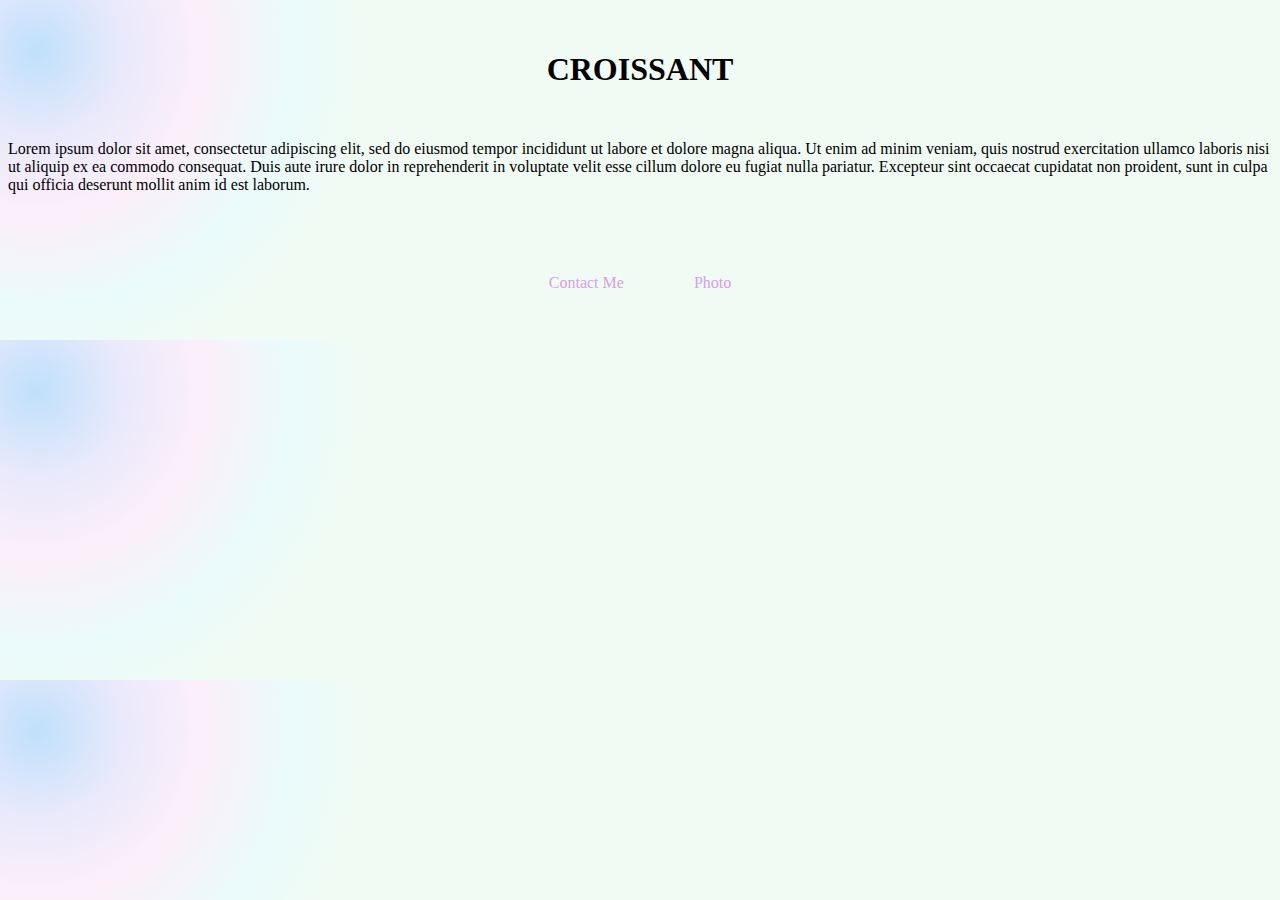
<file: index.html>
<!DOCTYPE html>
<html lang="en">
  <head>
    <meta charset="UTF-8" />
    <meta http-equiv="X-UA-Compatible" content="IE=edge" />
    <meta name="croissant" content="This is a page about croissant and its benefits" />
   <link rel="stylesheet" href="style/design.css" />
    <link
      href="https://cdn.jsdelivr.net/npm/bootstrap@5.2.2/dist/css/bootstrap.min.css"
      rel="stylesheet"
      integrity="sha384-Zenh87qX5JnK2Jl0vWa8Ck2rdkQ2Bzep5IDxbcnCeuOxjzrPF/et3URy9Bv1WTRi"
      crossorigin="anonymous"
    />

    <title>Croissant</title>
  </head>
  <body>
    <h1>Croissant</h1>
    <p>
      Lorem ipsum dolor sit amet, consectetur adipiscing elit, sed do eiusmod
      tempor incididunt ut labore et dolore magna aliqua. Ut enim ad minim
      veniam, quis nostrud exercitation ullamco laboris nisi ut aliquip ex ea
      commodo consequat. Duis aute irure dolor in reprehenderit in voluptate
      velit esse cillum dolore eu fugiat nulla pariatur. Excepteur sint occaecat
      cupidatat non proident, sunt in culpa qui officia deserunt mollit anim id
      est laborum.
    </p>
      <div class="navigation-links">
        <a href="contact.html" class="contact-link">Contact me</a>
        <a href="photo.html" class="photo-link">Photo</a>
      </div>
    </div>
  </body>
</html>
</file>
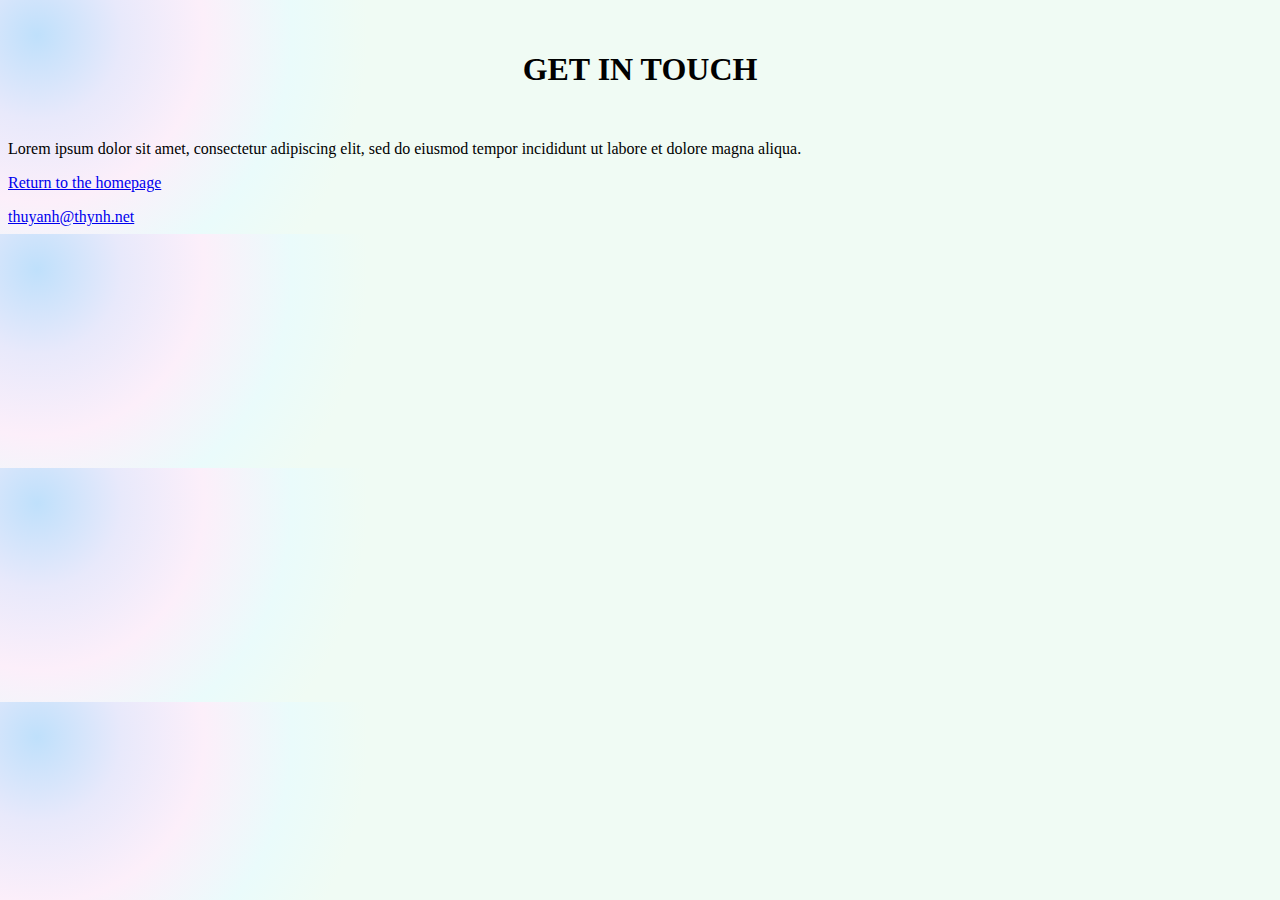
<file: contact.html>
<!DOCTYPE html>
<html lang="en">
  <head>
    <meta charset="UTF-8" />
    <meta http-equiv="X-UA-Compatible" content="IE=edge" />
    <meta name="viewport" content="width=device-width, initial-scale=1.0" />
    <link rel="stylesheet" href="style/design.css" />
    <title>Contact</title>
  </head>
  <body>
    <h1>Get in touch</h1>

    <p>
      Lorem ipsum dolor sit amet, consectetur adipiscing elit, sed do eiusmod
      tempor incididunt ut labore et dolore magna aliqua.
    </p>
    <a href="index.html"><p>Return to the homepage</p></a>
    <a
      href="mailto:thuyanh@thynh.net"
      target="_blank"
      class="email-link"
      title="Email"
    >
      thuyanh@thynh.net
    </a>
  </body>
</html>
</file>
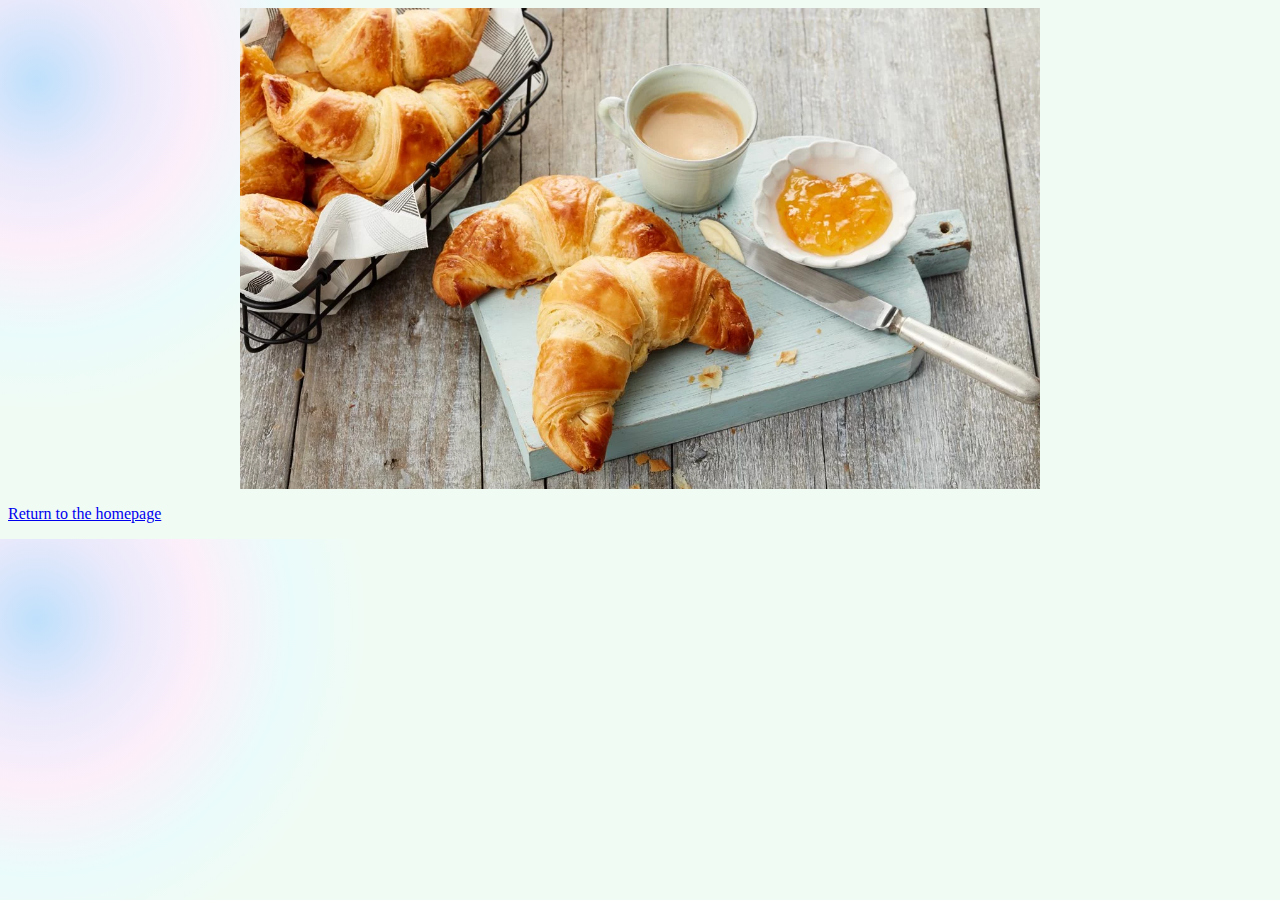
<file: photo.html>
<!DOCTYPE html>
<html lang="en">
  <head>
    <meta charset="UTF-8" />
    <meta http-equiv="X-UA-Compatible" content="IE=edge" />
    <meta name="viewport" content="width=device-width, initial-scale=1.0" />
    <link rel="stylesheet" href="style/design.css" />
    <title>Photo</title>
  </head>
  <body>
    <img src="media/croissants.webp"img-fluid rounded" alt="croissant on table"
    />
    <a href="index.html"><p>Return to the homepage</p></a>
  </body>
</html>
</file>
<file: style/design.css>
:root {
  --primary-color: #d79eee;
  --secondary-color: #f5f2fe;
  --box-shadow: 0 5px 10px rgba(0, 0, 0, 0.3);
  --primary-font: Didot;
}

body {
  background: radial-gradient(
    328px at 2.9% 15%,
    rgb(191, 224, 251) 0%,
    rgb(232, 233, 251) 25.8%,
    rgb(252, 239, 250) 50.8%,
    rgb(234, 251, 251) 77.6%,
    rgb(240, 251, 244) 100.7%
  );
}

img {
  display: block;
  margin: 0 auto;
  max-width: 800px;
}

h1 {
  text-align: center;
  padding: 30px;
  font-family: didot;
  text-transform: uppercase;
}
@media (max-width: 500px) {
  p {
    text-align: center;
    padding: 30px;
  }
}

.navigation-links {
  display: flex;
  margin-top: 40px;
  justify-content: center;
}

.navigation-links a {
  margin: 20px;
  border-radius: 4px;
  padding: 20px 15px;
  text-decoration: none;
  text-transform: capitalize;
}
.contact-link {
  color: var(--primary-color);
}

.photo-link {
  color: var(--primary-color);
}

.img-fluid {
  max-width: 100%;
  height: auto;
}
</file>
